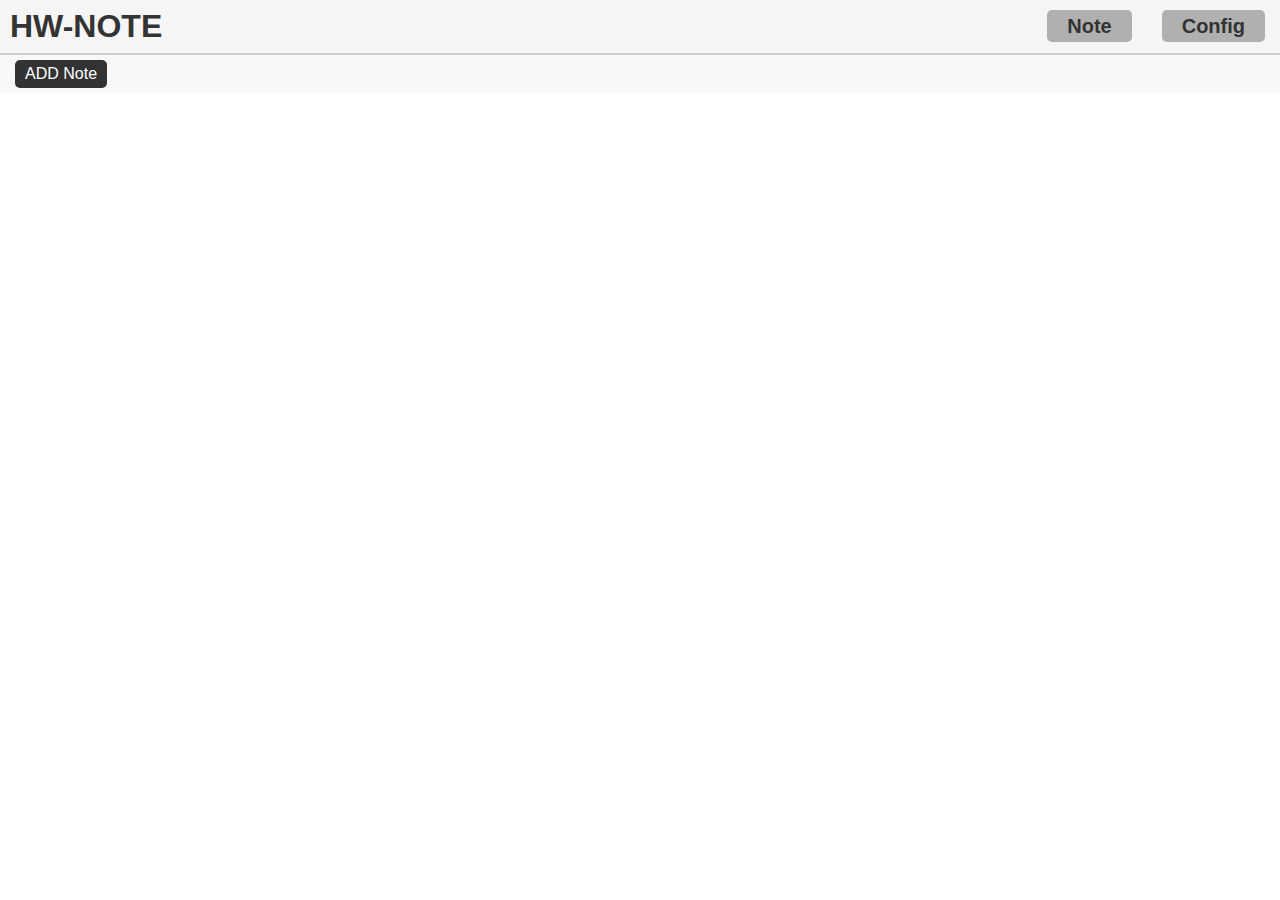
<file: index.html>
<!DOCTYPE html>
<html lang="en">
<head>
    <meta charset="UTF-8">
    <meta name="viewport" content="width='device-width', initial-scale=1.0">
    <title>HomeWorkNote</title>
    <link rel="stylesheet" href="style.css">
    <link rel="stylesheet" href="nav_style.css">
    <link rel="stylesheet" href="note_setting.css">
    <link rel="stylesheet" href="note_item.css">
</head>
<body>
    <!-- setting note -->
     <div id="setting_box" class="hidden">
        <div class="setting-header">
            <h2>Setting Note</h2>
            <button id="close-setting">X</button>
        </div>
        <form>
            <fieldset class="field">
                <legend>Setting</legend>
                <div>
                    <label for="subject-name">Subject Name</label>
                    <select id="subject-list-select">
                        <option value="none">Select Subject</option>
                    </select>
                </div>
                <div>
                    <label for="note-name">DeadLine</label>
                    <input type="date" id="line-date" name="line-date" required>
                </div>
            </fieldset>
            <fieldset class="field">
                <legend>Note</legend>
                <textarea name="note" id="note-text"></textarea>
            </fieldset>
        </form>
        <div class="btn-bar">
            <button id="save-note">Save</button>
        </div>
     </div>

    <!-- main display -->
    <header>
        <h1>HW-NOTE</h1>
        <nav>
            <ul>
                <li><a href="index.html">Note</a></li>
                <li><a href="config.html">Config</a></li>
            </ul>
        </nav>
    </header>
    <main>
        <div class="action-bar">
            <button onclick="addnote()">ADD Note</button>
        </div>
        <div id="notes-container"></div>
    </main>
    <script src="script.js"></script>
</body>
</html>
</file>
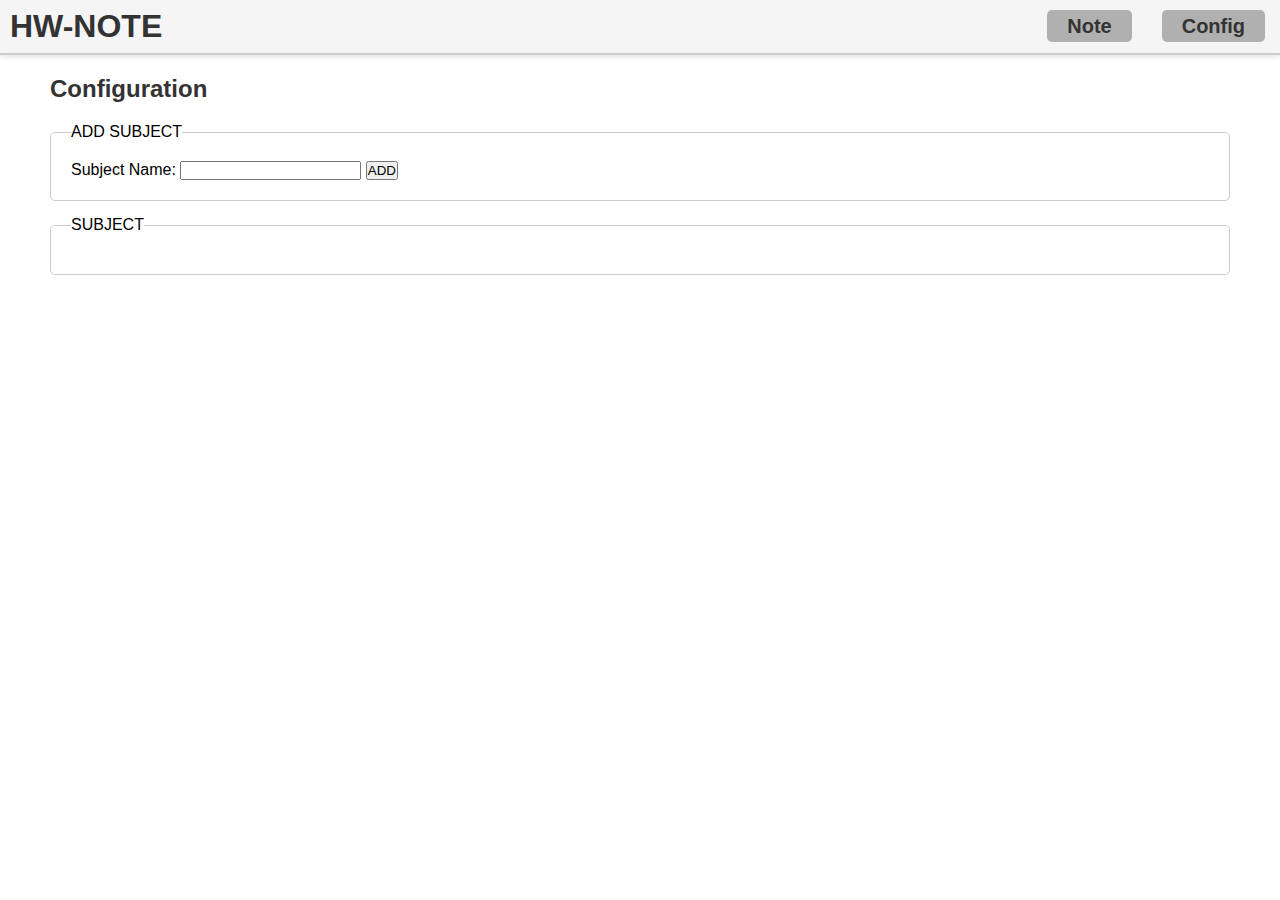
<file: config.html>
<!DOCTYPE html>
<html lang="en">
<head>
    <meta charset="UTF-8">
    <meta name="viewport" content="width=device-width, initial-scale=1.0">
    <title>Note Config</title>
    <link rel="stylesheet" href="style.css">
    <link rel="stylesheet" href="config_style.css">
    <link rel="stylesheet" href="nav_style.css">
</head>
<body>
    <header>
        <h1>HW-NOTE</h1>
        <nav>
            <ul>
                <li><a href="index.html">Note</a></li>
                <li><a href="config.html">Config</a></li>
            </ul>
        </nav>
    </header>
    <main>
        <h2>Configuration</h2>
        <form id="config-form">
            <fieldset>
                <legend>ADD SUBJECT</legend>
                <label for="subject-name">Subject Name:</label>
                <input type="text" id="subject-name" name="subject-name" required>
                <button id="add_subject" onclick="addSubject()">ADD</button>
            </fieldset>
        </form>
        <div class="show-subjects">
            <fieldset>
                <legend>SUBJECT</legend>
                <div id="subject-list">
                    
                </div>
            </fieldset>
        </div>
    </main>
    <script src="config_add_subject.js"></script>
</body>
</html>
</file>
<file: style.css>
* {
    padding: 0;
    margin: 0;
    box-sizing: border-box;
    font-family: Arial, sans-serif;
}
</file>
<file: nav_style.css>
header {
    background-color: whitesmoke;
    padding: 5px 0;
    padding-left: 10px;
    text-align: center;
    font-weight: bold;
    color: #333;
    border-bottom: 2px solid #ccc;
    box-shadow: 0 2px 5px rgba(0, 0, 0, 0.1);
    display: flex;
    justify-content: space-between;
    align-items: center;
}

nav ul {
    list-style: none;
    display: flex;
    justify-content: space-around;
    align-items: center;
    padding: 10px 0;
}

nav ul li {
    margin: 0 15px;
}

nav ul li a {
    text-decoration: none;
    color: #333;
    font-weight: bold;
    font-size: 20px;
    border-radius: 5px;
    transition: background-color 0.3s, color 0.3s;
    padding: 5px 20px;
    background-color: rgb(176, 176, 176);
    border-radius: 5px;
}

nav ul li a:hover {
    background-color: #333;
    color: white;
}

nav ul li a.active {
    background-color: #333;
    color: white;
}

/* action bar */
.action-bar {
    display: flex;
    justify-content: left;
    align-items: center;
    padding: 5px 15px;
    background-color: #f8f8f8;
}
.action-bar button {
    background-color: #333;
    color: white;
    border: none;
    padding: 5px 10px;
    border-radius: 5px;
    cursor: pointer;
    font-size: 16px;
    transition: background-color 0.3s, color 0.3s;
}
</file>
<file: note_setting.css>
.hidden {
  display: none;
}

.setting-header {
    font-size: 20px;
    font-weight: bold;
    color: #333;
    margin-bottom: 10px;
    display: flex;
    justify-content: space-between;
    align-items: center;
}

.setting-header h2 {
    font-size: 20px;
    font-weight: bold;
    color: #333;
    margin-bottom: 10px;
}

.setting-header button {
    background-color: #333;
    color: white;
    border: none;
    padding: 5px 10px;
    border-radius: 5px;
    cursor: pointer;
    transition: background-color 0.3s, color 0.3s;
}

.setting-header button:hover {
    background-color: #555;
    color: white;
}

#setting_box {
    position: fixed;
    left: 50%;
    transform: translate(-50%, 20%);
    background-color: rgb(187, 187, 187);
    border-radius: 10px;
    box-shadow: 0 2px 5px rgba(0, 0, 0, 0.1);
    width: 80%;
    margin: 0 auto;
    padding: 10px;
    z-index: 1000;
}

.field {
    margin: 0;
    padding: 20px;
    border: 3px solid #000000;
    border-radius: 2px;
}

.field div {
    display: flex;
    justify-content: space-between;
    align-items: center;
    margin-bottom: 5px;
}

#note-text {
    width: 100%;
    height: auto;
    border-radius: 5px;
    padding: 10px;
    border: 1px solid #ccc;
    box-shadow: 0 2px 5px rgba(0, 0, 0, 0.1);
}

#subject-list-select {
    width: 100px;
    height: fit-content;
    padding: 2px;
    font-size: 10px;
    border: 1px solid #ccc;
    box-shadow: 0 2px 5px rgba(0, 0, 0, 0.1);
}

#line-date {
    width: 100px;
    height: fit-content;
    border: 1px solid #ccc;
    box-shadow: 0 2px 5px rgba(0, 0, 0, 0.1);
    margin: 10px 0;
}

.btn-bar {
    display: flex;
    justify-content: center;
    align-items: center;
    margin-top: 10px;
    background-color: rgb(187, 187, 187);
}

#save-note {
    background-color: lightgreen;
    margin: 0 auto;
    padding: 5px 10px;
    border: none;
    border-radius: 5px;
    cursor: pointer;
}
</file>
<file: note_item.css>
.note-item {
  display: inline-block;
  padding: 10px;
  border: 1px solid #ccc;
  border-radius: 5px;
  margin: 10px;
}

.note-text {
    border: 1px solid #ccc;
    padding: 5px;
    font-size: 14px;
    margin-bottom: 10px;
}

.btn-box {
    display: flex;
    justify-content: center;
    align-items: center;
    margin-top: 10px;
}

.finish-button {
    background-color: #4CAF50; /* Green */
    border: none;
    color: white;
    padding: 6px 10px;
    text-align: center;
    text-decoration: none;
    display: inline-block;
    font-size: 12px;
    margin: 4px 2px;
    cursor: pointer;
}

.finished {
    background-color: #f44336; /* Red */
    border: none;
    color: white;
    padding: 6px 10px;
    text-align: center;
    text-decoration: none;
    display: inline-block;
    font-size: 12px;
    margin: 4px 2px;
    cursor: pointer;
}
</file>
<file: config_style.css>
main {
    padding: 20px 50px;
}

main h2 {
    font-size: 24px;
    margin-bottom: 20px;
    color: #333;
}

form {
    display: flex;
    flex-direction: column;
    gap: 10px;
}

fieldset {
    border: 1px solid #ccc;
    padding: 20px;
    border-radius: 5px;
    margin-bottom: 15px;
}

#subject-list div{
    list-style: none;
    margin: 5px 0;
    padding: 6px;
    background-color: #f9f9f9;
    border-radius: 5px;
    display: flex;
    justify-content: space-between;
    align-items: center;
}

.delete-button {
    background-color: #ff4d4d;
    color: white;
    border: none;
    padding: 4px 10px;
    border-radius: 5px;
    cursor: pointer;
    font-size: 12px;
}
</file>
